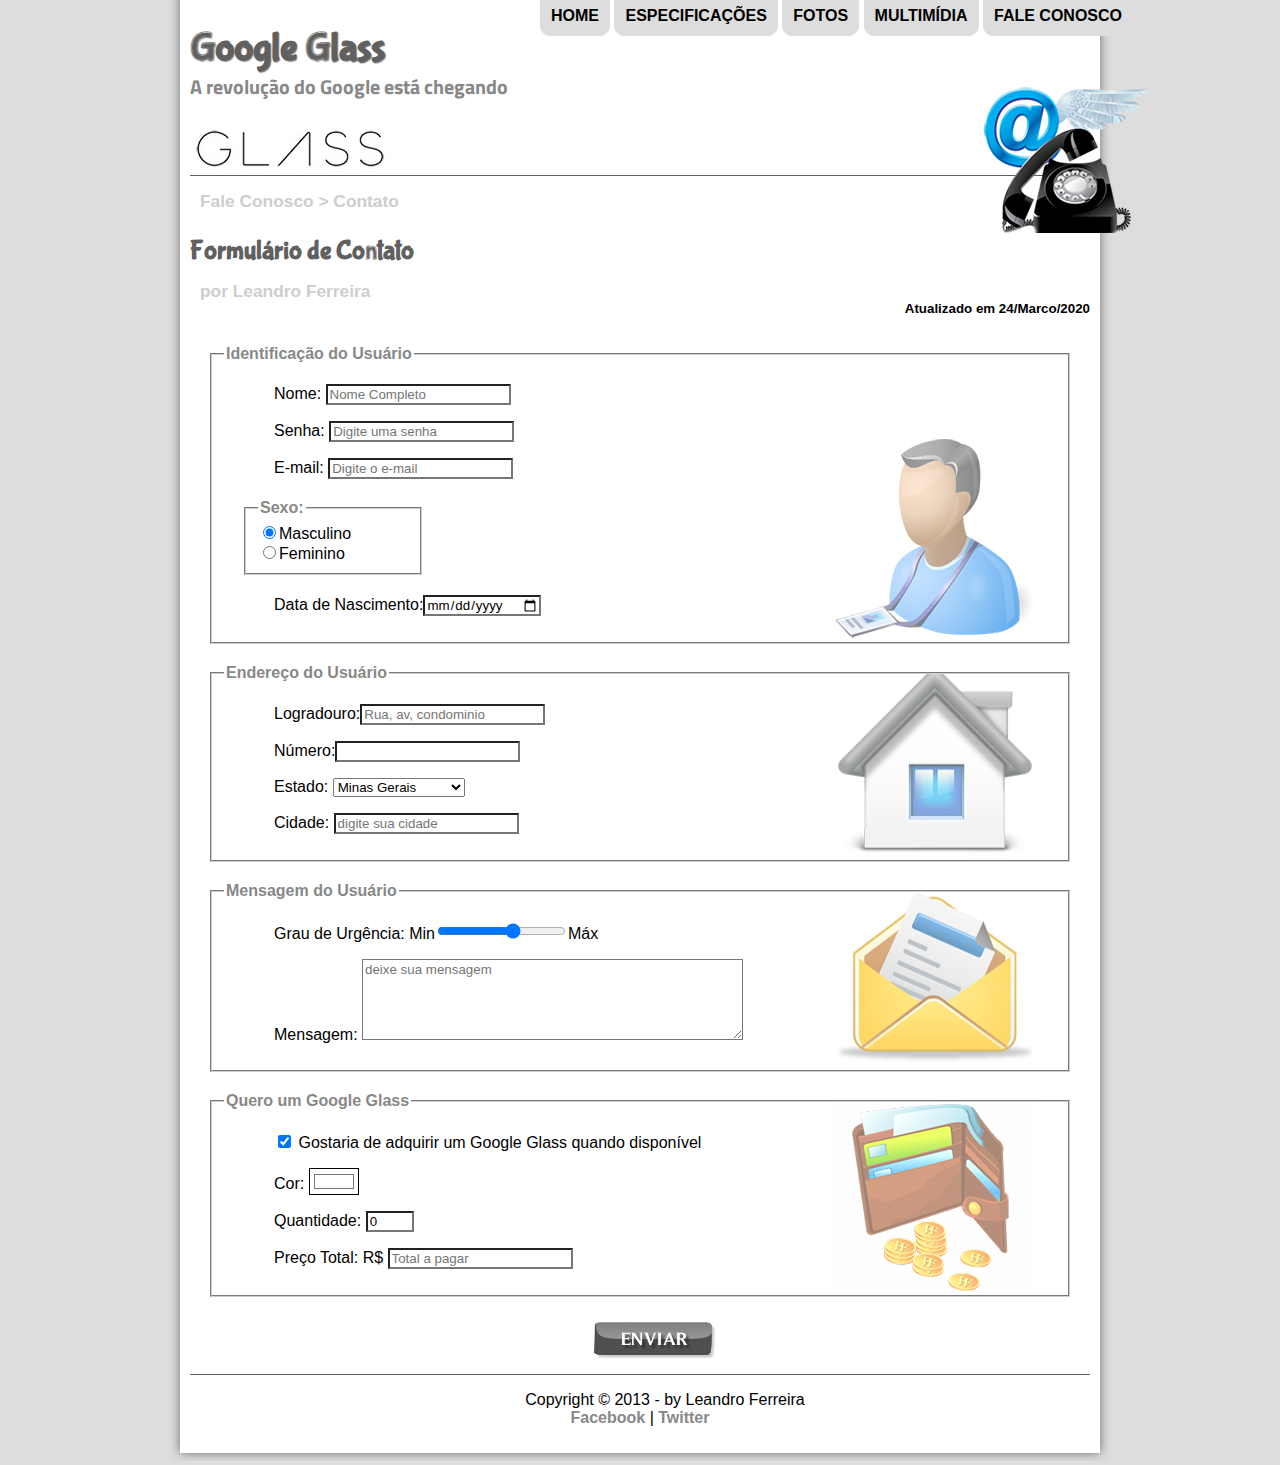
<file: fale-conosco.html>
<!DOCTYPE html>
<html lang="pt-br">
<head>
	<meta charset="utf-8">
	<title>Tudo sobre Google Glass</title>
		<link rel="stylesheet" type="text/css" href="_css/estilo.css"/>
		<link rel="stylesheet" href="_css/form.css">
		<script language="javascript" src="_javascript/funcoes.js"></script>
<script>
	function calc_total() {
		var qtd = parseInt(document.getElementById('cQtd').value);
		tot = qtd*1500;
		document.getElementById('cTot').value = tot;
	}
</script>
</head>
<body>
<div id="interface">
	<header id="cabecalho">
		<hgroup>
			<h1>Google Glass</h1>
			<h2>A revolução do Google está chegando</h2>
		</hgroup>
	
	<image id="icone" src="_imagens/contato.png"/>

	<nav id="menu">
		<h1>Menu Principal</h1>
			<ul>
				<li onmouseover="mudaFoto('_imagens/home.png')" onmouseout="mudaFoto('_imagens/glass-oculos-preto-peq.png')"><a href="index.html"> Home</a></li>
				<li onmouseover="mudaFoto('_imagens/especificacoes.png')" onmouseout="mudaFoto('_imagens/glass-oculos-preto-peq.png')"><a href="specs.html"> Especificações </a></li>	
				<li onmouseover="mudaFoto('_imagens/fotos.png')"onmouseout="mudaFoto('_imagens/glass-oculos-preto-peq.png')"><a href="fotos.html"> Fotos </a></li>
				<li onmouseover="mudaFoto('_imagens/multimidia.png')"onmouseout="mudaFoto('_imagens/glass-oculos-preto-peq.png')"><a href="multimidia.html"> Multimídia</a></li>
				<li onmouseover="mudaFoto('_imagens/contato.png')" onmouseout="mudaFoto('_imagens/contato.png')"><a href="fale-conosco.html"> Fale conosco</a></li>
			</ul>
	</nav>
	</header>
<section id="corpo-full" class="ft">
	<article id="noticia-principal">	
		<header id="cabecalho-artigo">
			<hgroup>
				<h2>Fale Conosco > Contato</h2>
				<h1>Formulário de Contato</h1>
				<h2>por Leandro Ferreira</h2>
				<h3 class="tad">Atualizado em 24/Marco/2020</h3>
			</hgroup>
		</header>
		<br/>
	<!--inicio do fomulario-->	
	<form method="post" id="fContato" action="mailto:leandrof.11@hotmail.com" oninput="calc_total();">
		<fieldset id="usuario">
			<legend>Identificação do Usuário</legend>
				<p><label for"cNome">Nome: <input type="text" name="tNome" id="cNome" maxlength="30" placeholder="Nome Completo"/></p></label>
				<p><label for="cSenha">Senha: </label><input type="password" name="tSenha" id="cSenha" maxlength="8" placeholder="Digite uma senha"/></p>
				<p><label for="cMail">E-mail: </label><input type="email" name="tMail" id="cMail" placeholder="Digite o e-mail"/></p>
				<fieldset id="sexo"> 
					<legend>Sexo:</legend>
						<input name="tSexo" id="cMasc" type="radio" checked /><label for="cMasc">Masculino</label><br/>
						<input name="tSexo" id="cFem" type="radio" /><label for="cFem">Feminino</label>
				</fieldset>	
				<p>Data de Nascimento:<input type="date" /></p>
		</fieldset>
		<fieldset id="endereco">
			<legend>Endereço do Usuário</legend>
				<p><label for="cRua">Logradouro:</label><input type="text" name="tRua" id="cRua" placeholder="Rua, av, condominio" /></p>
				<p><label for="cNum">Número:</label><input type="number" name="tNum" id="cNum"/></p>
				<p><label for="cEst">Estado:</label>
				<select name="tEst" id="cEst">
				<option >Minas Gerais</option>
				<option >Paraná</option>
				<option>Rio de Janeiro</option>
				<option>Rio Grande do Sul</option>
				<option>Santa Catarina</option>
				<option>São Paulo</option>
				</select></p>
				<p><label for="cCid">Cidade:</label>
				<input type="text" name="tCid" id="cCid" maxleght="40" placeholder="digite sua cidade" list="cidades"/>
				</p>
				<datalist id="cidades">
				<option value="Rio de Janeiro"></option>
				<option value="Niteroi"></option>
				<option value="Nova Iguaçu"></option>
				<option value="Belo Horizonte"></option>
				</datalist>
		</fieldset>
		<fieldset id="mensagem">
			<legend>Mensagem do Usuário</legend>
			<p><label for="cUrg">Grau de Urgência:</label> Min<input type="range" name="tUrg" id="cUrg" min="0" max="10" step="2">Máx</p>
			<p><label for="cMsg">Mensagem:</label>
			<textarea name="tMsg" id="cMsg" placeholder="deixe sua mensagem" cols="45" rows="5" ></textarea></p>
		</fieldset>
		<fieldset id="pedido">
			<legend>Quero um Google Glass</legend>
			<p><input type="checkbox" name="tPed" id="cPed" checked/>
			<label for="cPed">Gostaria de adquirir um Google Glass quando disponível</label></p>
			<p><label for="cCor">Cor:</label>
			<input type="color" name="tCor" id="cCor" value="#ffffff"/></p>
			<p><label for="cQtd">Quantidade:</label>
			<input type="number"  name="tQtd" id="cQtd" min="0" max="5" value="0"/></p>
			<p><label for="cTot">Preço Total: R$</label>
			<input type="text" name="tTot" id="cTot"  placeholder="Total a pagar" readonly /></p>
		</fieldset>
		<input type="image" id="buton" src="_imagens/botao-enviar.png" tEnviar/>
        <!--fim formulario-->      
	</form>
		</article>
</section>
<footer id="rodape">
	<p>Copyright &copy; 2013 - by Leandro Ferreira<br/>
		<a href="http://facebook.com/cursoemvideo" target="blank">Facebook</a> | <a href="http://twiter.com/cursoemvideo" target="blank">Twitter</a></p>
</footer>
</div>
</body>
</html>
</file>
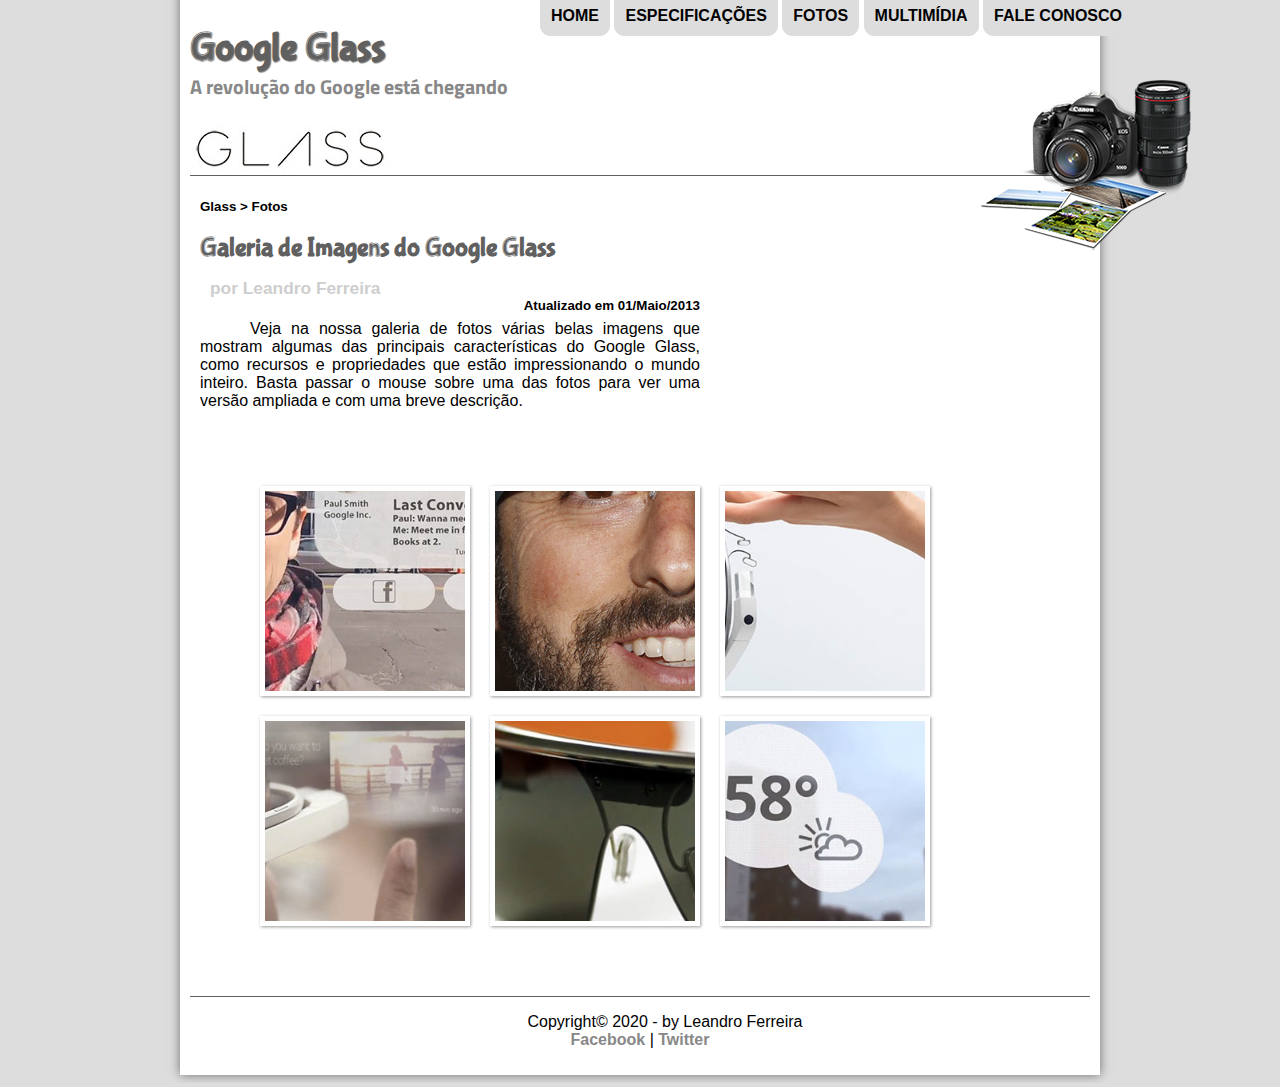
<file: fotos.html>
<!DOCTYPE html>
<html lang="pt-br">
	<head>
		<title>Tudo sobre o google glass</title>
		<meta charset="utf-8">
		<link rel="stylesheet" type="text/css" href="_css/estilo.css"/>
		<link rel="stylesheet" type="text/css" href="_css/fotos.css"/>
	</head>
	<script language="javascript" src="_javascript/funcoes.js"></script>
	<body>
		<div id="interface">
		<header id="cabecalho">
			<h1>Google Glass</h1>
			<h2>A revolução do Google está chegando</h2>

			<img id="icone" src="_imagens/fotos.png">
			<nav id="menu">	
				<h1>Menu Principal</h1>
				<ul>
					<li onmouseover="mudaFoto('_imagens/home.png')" onmouseout="mudaFoto('_imagens/fotos.png')"><a href="index.html">Home</a></li>
					<li onmouseover="mudaFoto('_imagens/especificacoes.png')" onmouseout="mudaFoto('_imagens/fotos.png')"><a href="specs.html">Especificações</a></li>
					<li onmouseover="mudaFoto('_imagens/fotos.png')"><a href="fotos.html">Fotos</a></li>
					<li onmouseover="mudaFoto('_imagens/multimidia.png')" onmouseout="mudaFoto('_imagens/fotos.png')"><a href="multimidia.html">Multimídia</a></li>
					<li onmouseover="mudaFoto('_imagens/contato.png')" onmouseout="mudaFoto('_imagens/fotos.png')"><a href="fale-conosco.html">Fale conosco</a></li>
				</ul>
			</nav>
		</header>
	<section id="corpo" class="ft">
		<article id="noticia-principal">
			<header id="cabecalho-artigo">
				<hgroup>
					<h3>Glass > Fotos</h3>
						<h1>Galeria de Imagens do Google Glass</h1>
						<h2>por Leandro Ferreira</h2>
						<h3 class="tad">Atualizado em 01/Maio/2013</h3>
				</hgroup>
			</header>
			<p>Veja na nossa galeria de fotos várias belas imagens que mostram algumas das principais características do Google Glass, como recursos e propriedades que estão impressionando o mundo inteiro. Basta passar o mouse sobre uma das fotos para ver uma versão ampliada e com uma breve descrição.</p>
		<ul id="album-fotos">
 			<li id="foto01"><span>Agenda e lembretes</span></li>
 			<li id="foto02"><span>Sergey Brin usando o Glass</span></li>
 			<li id="foto03"><span>Leve e compacto</span></li>
 			<li id="foto04"><span>Sensação de uma tela de 50"</span></li>
 			<li id="foto05"><span>Vários tipos de lente</span></li>
 			<li id="foto06"><span>Informações importantes</span></li>
		</ul>
		</article>
	</section>
	<footer id="rodape">
		<p>Copyright&copy; 2020 - by Leandro Ferreira<br/>

		<a href="http://facebook.com/cursoemvideo">Facebook</a> | <a href="htt://twiter.com/cursoemvideo">Twitter</a></p>
	</footer>
	</div>
	</body>
</html>
</file>
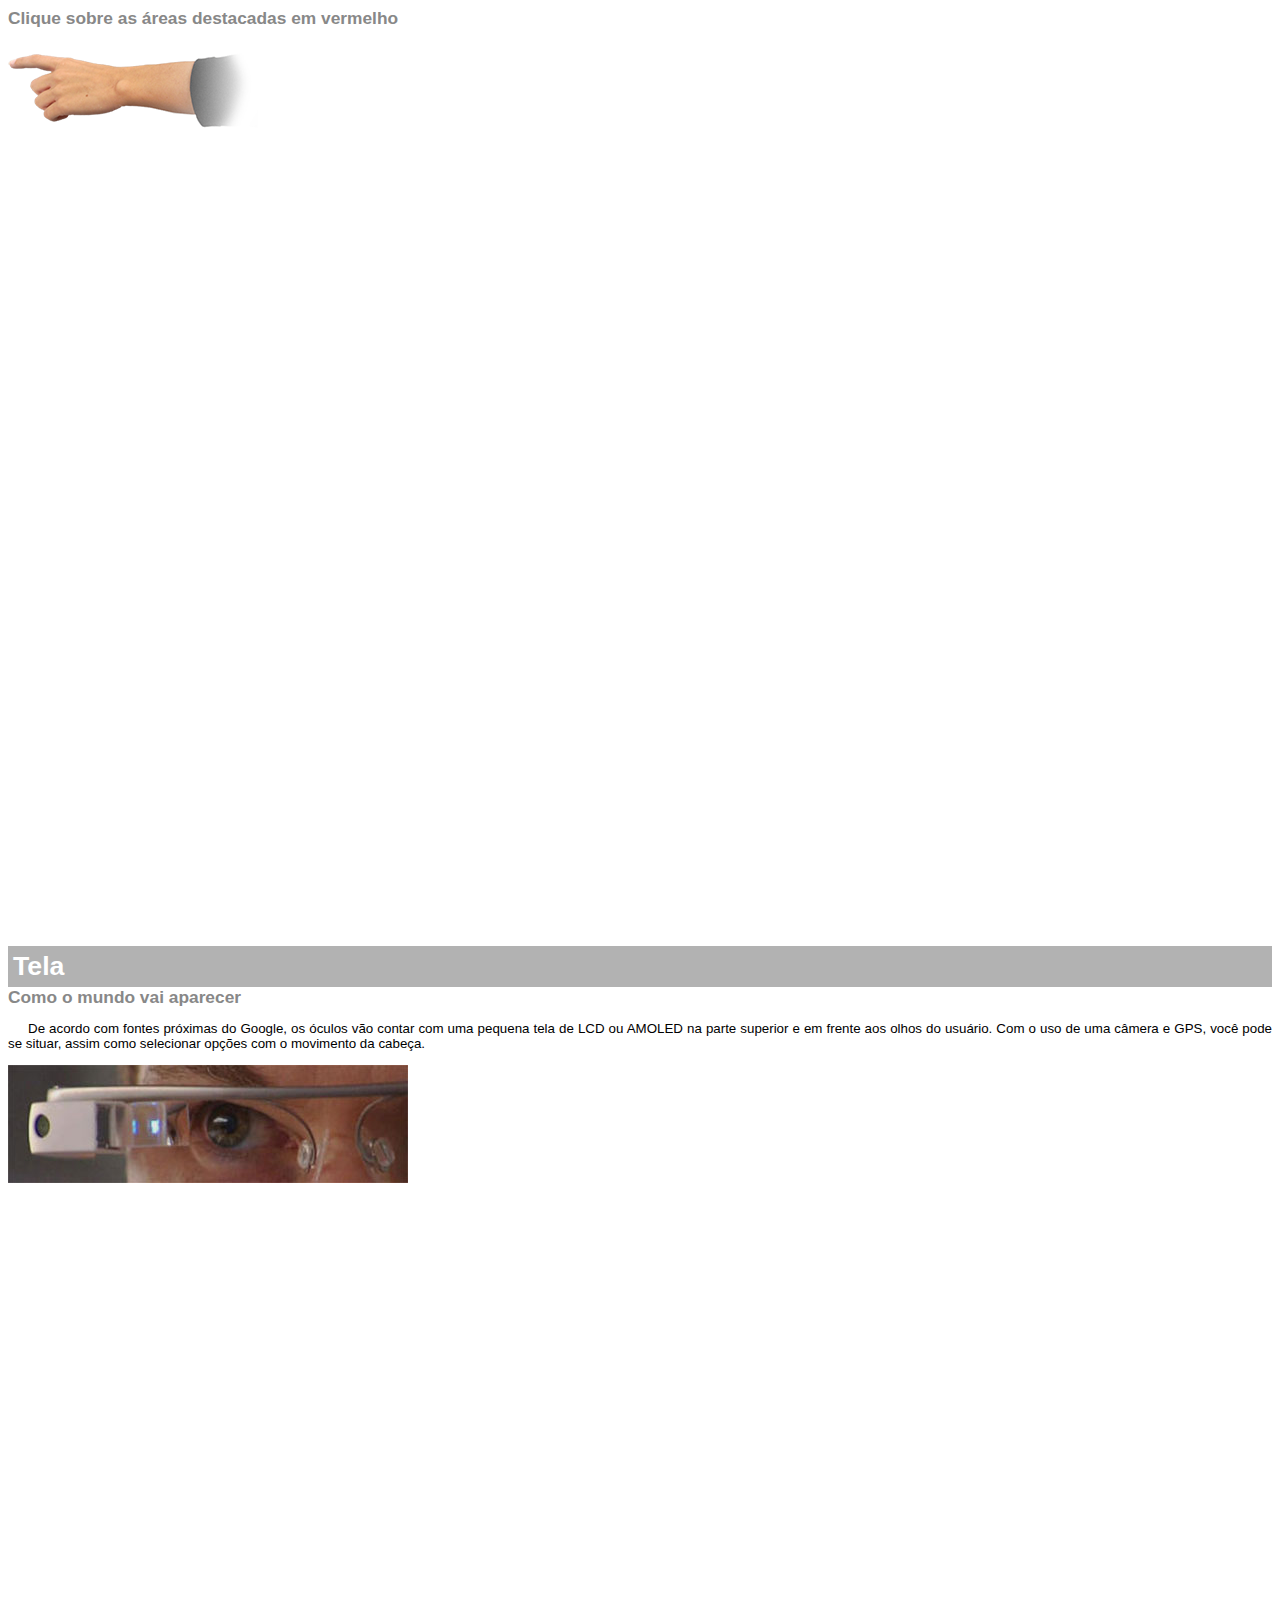
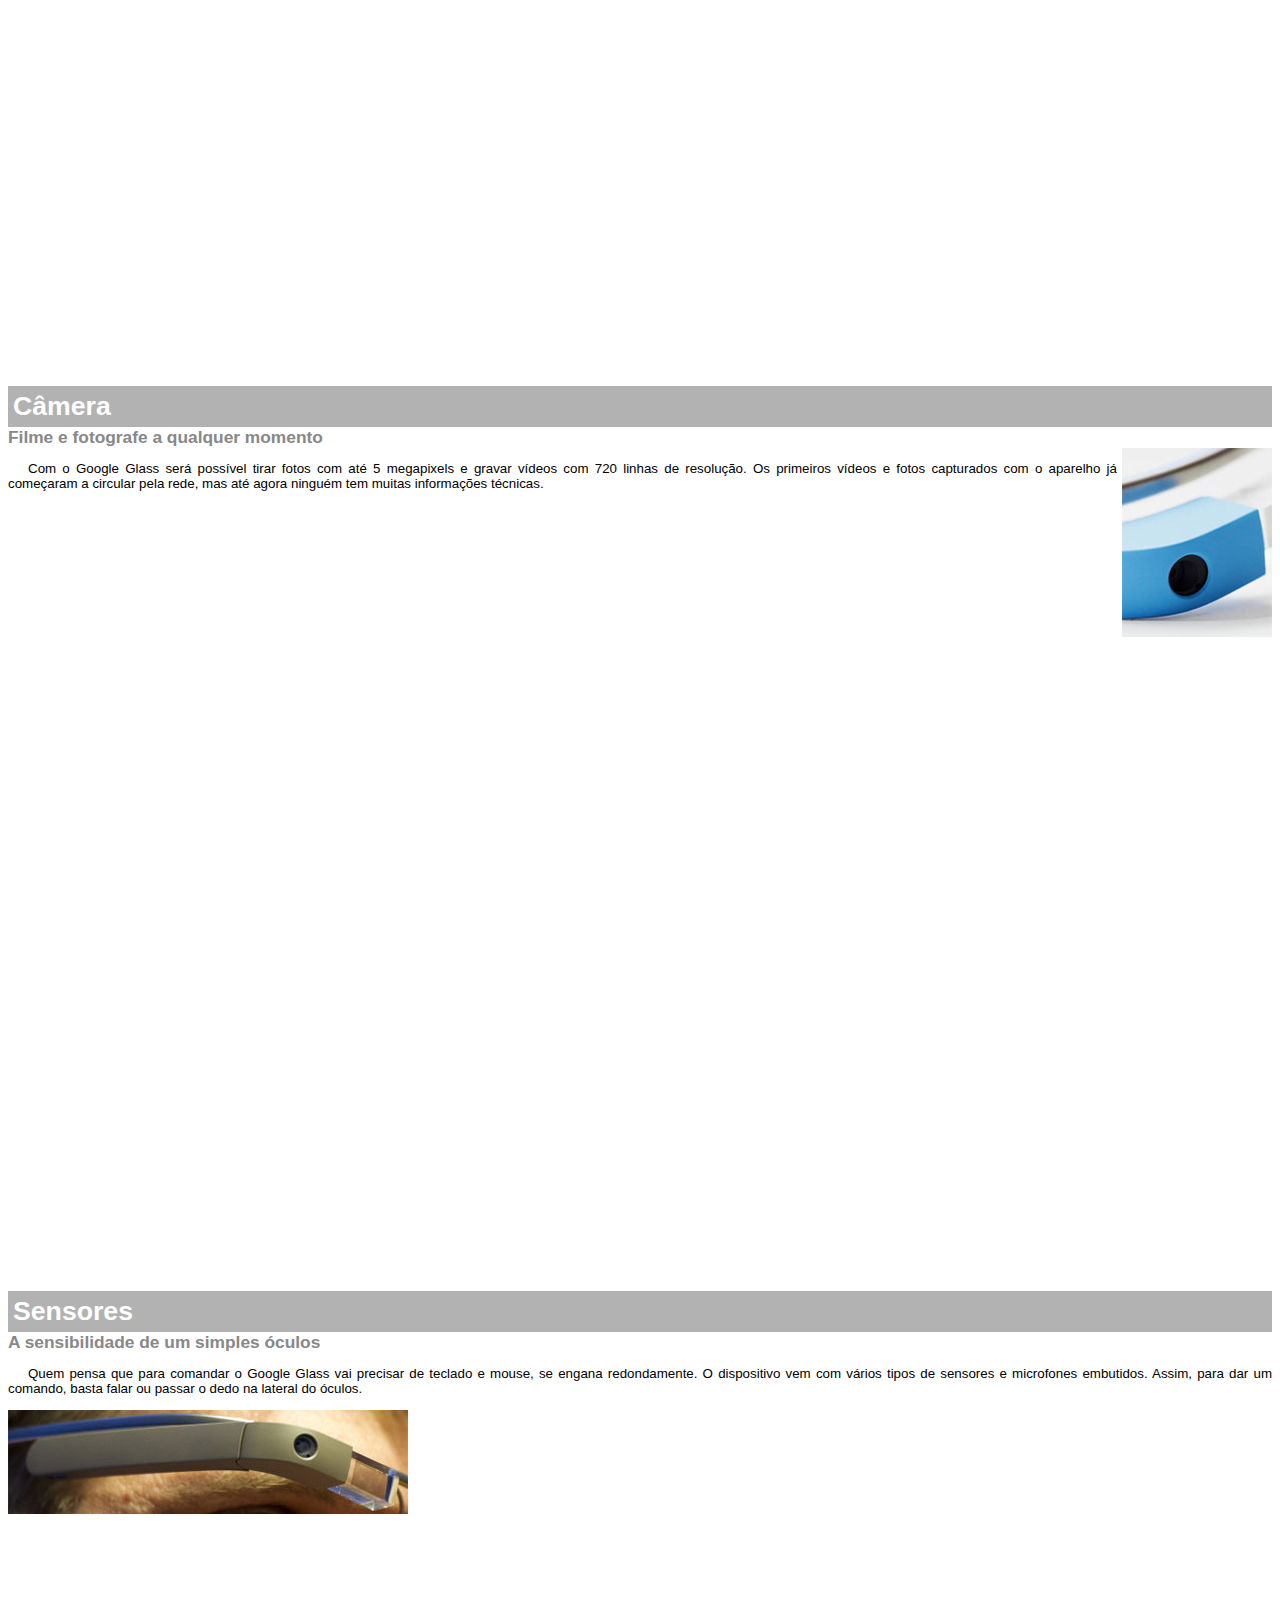
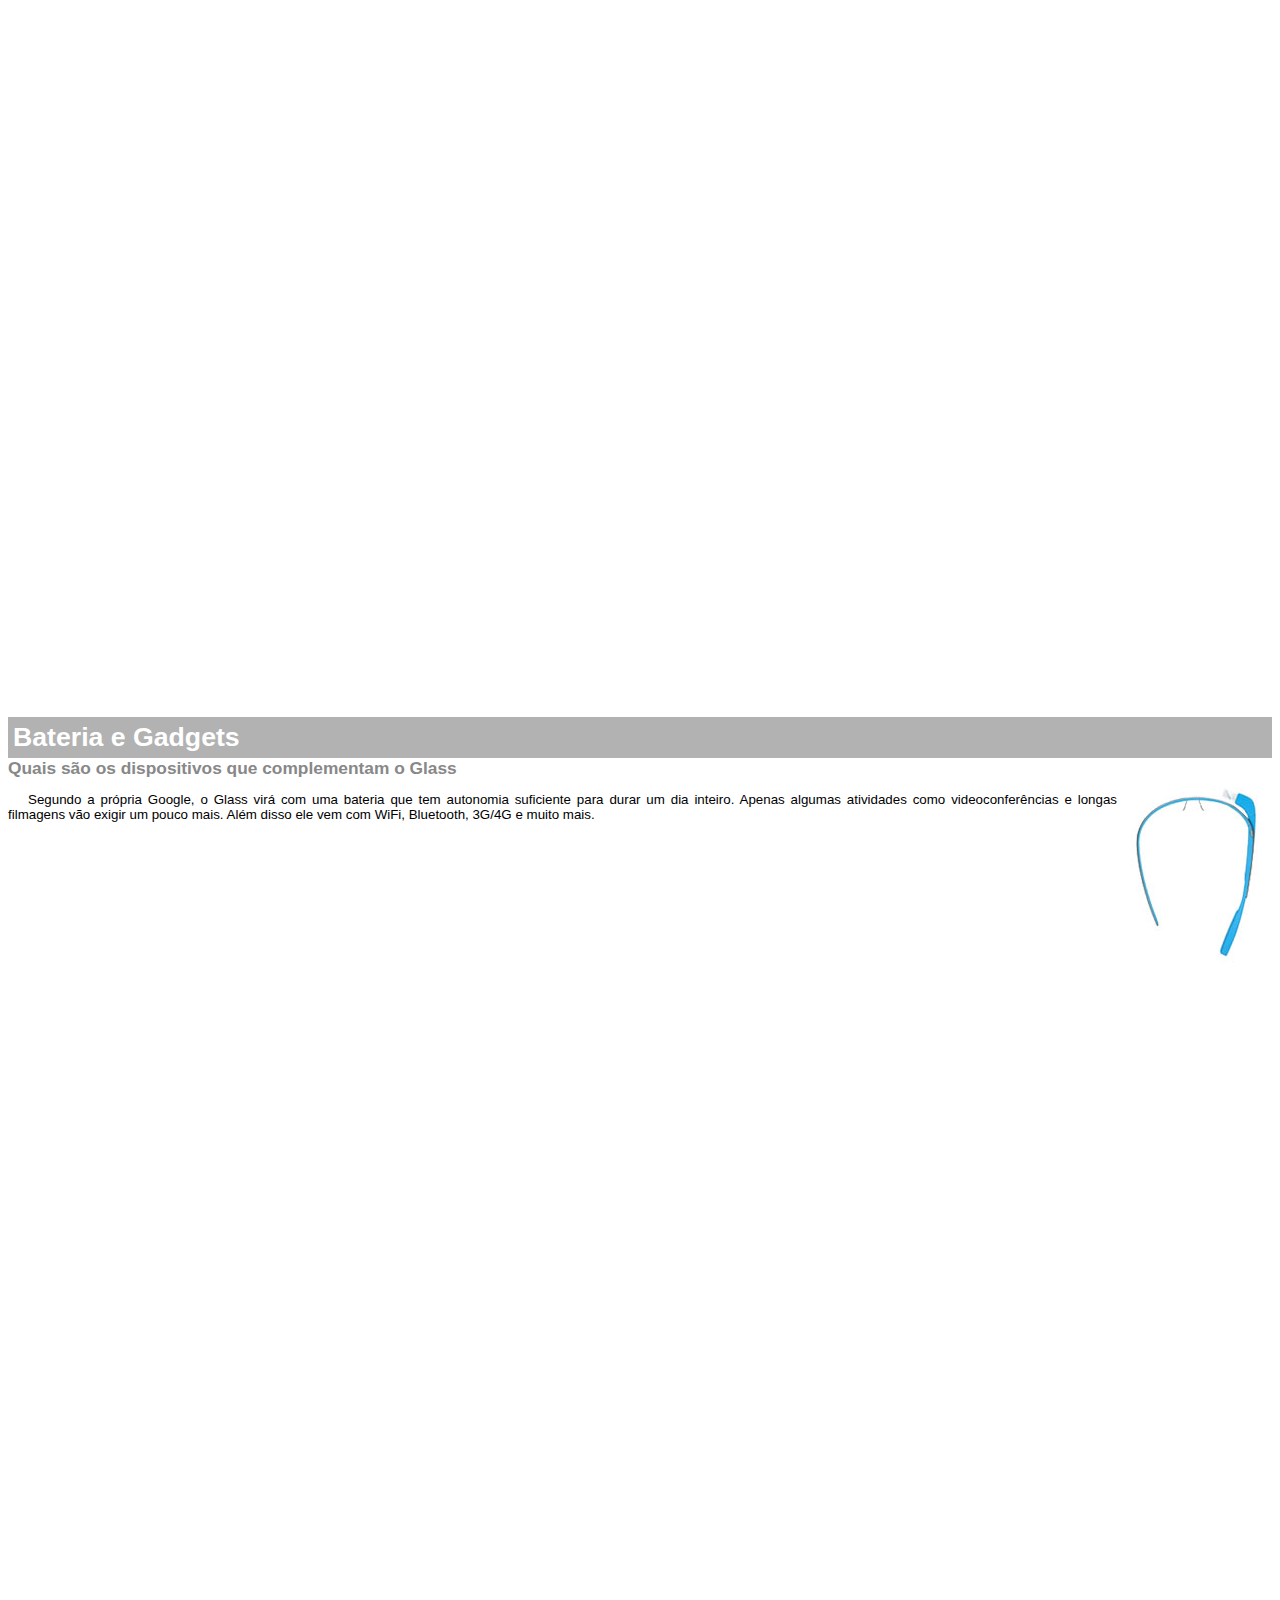
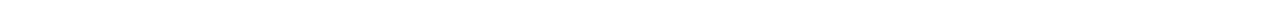
<file: google-glass.html>
<!DOCTYPE html>
<html lang="pt-br">
	<head>
		<title>Informacoes sobre Google Glass</title>
		<meta charset="utf-8"/>
		<style>
			body {
				font-family: arial;
				font-size: 10pt;
				overflow-x: hidden;
				overflow-y: hidden;
			}
			p {
				text-align: justify;	
				text-indent: 20px;
			}
			article {
				margin-bottom: 800px;
			}
			article h1{
				font-size: 20pt;
				color: #ffffff;
				background-color: rgba(0,0,0,.3);
				padding: 5px;
				margin:0px;
				
			}
			article h2 {
				font-size: 13pt;
				color: #888888;
				margin: 0px;
			}
			img.img-dir {
				display: block;
				float: right;
				margin-left: 5px;
			}
		</style>
	</head>
	<body>
		<article id="topo">
			<header>
				<h2>Clique sobre as áreas destacadas em vermelho</h2>
		</header>
<img src="_imagens/mao.png" alt="mão apondando para a esquerda"/>
		</article>

		<article id="tela">
			<header>
				<h1>Tela</h1>
				<h2>Como o mundo vai aparecer</h2>
			</header>
			<p>De acordo com fontes próximas do Google, os óculos vão contar com uma pequena tela de LCD ou AMOLED na parte superior e em frente aos olhos do usuário. Com o uso de uma câmera e GPS, você pode se situar, assim como selecionar opções com o movimento da cabeça.</p>
<img src="_imagens/det-tela.jpg" alt="tela do google glass"/>
		</article>

		<article id="camera">
			<header>
				<h1>Câmera</h1>
				<h2>Filme e fotografe a qualquer momento</h2>
			</header>
<img src="_imagens/det-camera.jpg" class="img-dir" alt="camera do google glass"/>
			<p>Com o Google Glass será possível tirar fotos com até 5 megapixels e gravar vídeos com 720 linhas de resolução. Os primeiros vídeos e fotos capturados com o aparelho já começaram a circular pela rede, mas até agora ninguém tem muitas informações técnicas.</p>

		</article>

		<article id="sensores">
			<header>
				<h1>Sensores</h1>
				<h2>A sensibilidade de um simples óculos</h2>
			</header>
			<p>Quem pensa que para comandar o Google Glass vai precisar de teclado e mouse, se engana redondamente. O dispositivo vem com vários tipos de sensores e microfones embutidos. Assim, para dar um comando, basta falar ou passar o dedo na lateral do óculos.</p>

<img src="_imagens/det-touch.jpg"alt="sensores do google glass"/>

		</article>
		<article id="gadgets">
			<header>
				<h1>Bateria e Gadgets</h1>
				<h2>Quais são os dispositivos que complementam o Glass</h2>
			</header>
<img src="_imagens/det-bateria.jpg" alt="gadgets e  bsteria do google glass" class="img-dir"/>
		<p>Segundo a própria Google, o Glass virá com uma bateria que tem autonomia suficiente para durar um dia inteiro. Apenas algumas atividades como videoconferências e longas filmagens vão exigir um pouco mais. Além disso ele vem com WiFi, Bluetooth, 3G/4G e muito mais.</p>

		</article>
	</body>
</html>
</file>
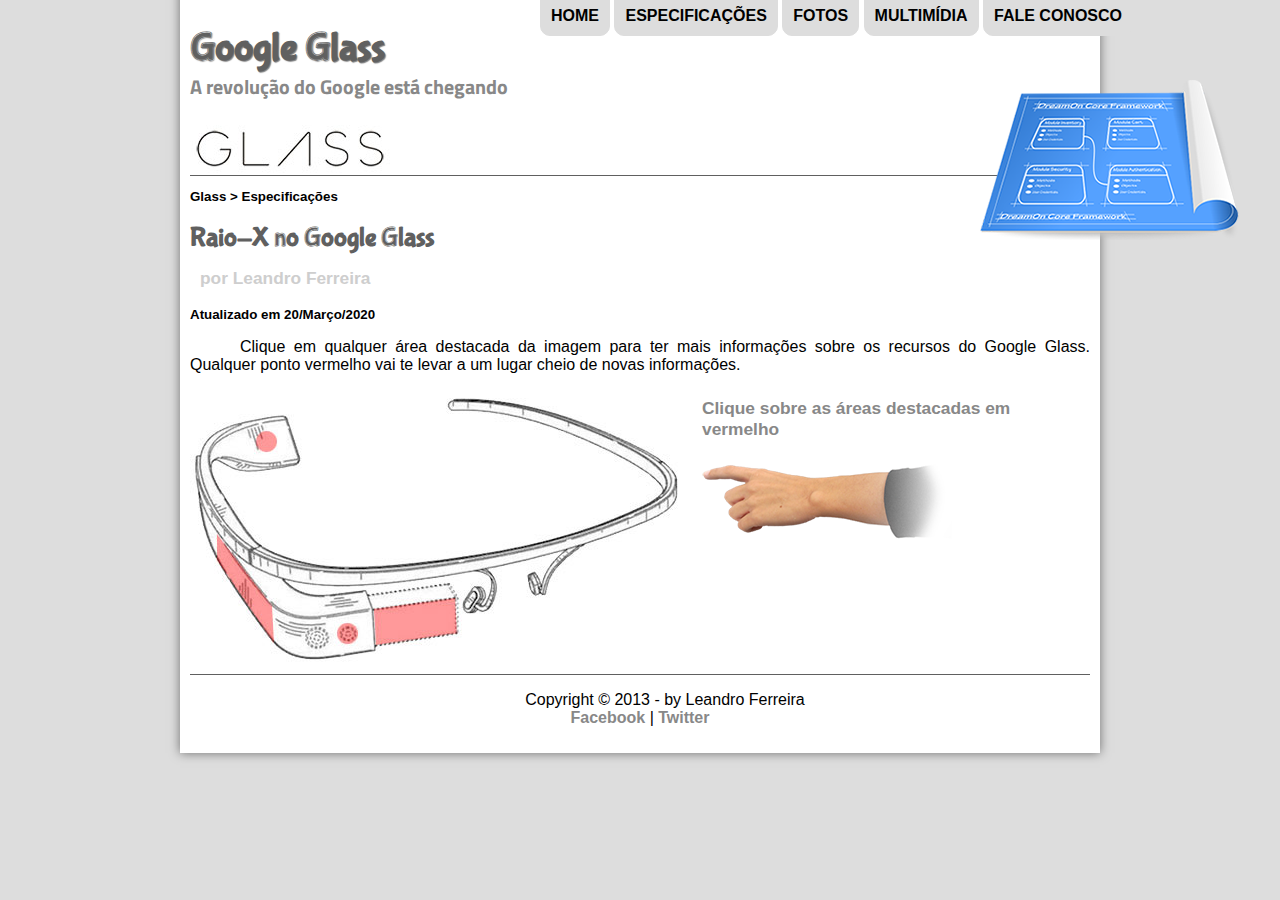
<file: specs.html>
<!DOCTYPE html>
<html lang="pt-br">
<head>
	<meta charset="utf-8">
	<title>Tudo sobre Google Glass</title>
		<link rel="stylesheet" type="text/css" href="_css/estilo.css"/>
		<link rel="stylesheet" type="text/css" href="_css/specs.css"/>
</head>
<script language="javascript" src="_javascript/funcoes.js"></script>
<body>
<div id="interface">
	<header id="cabecalho">
	<hgroup>
	<h1>Google Glass</h1>
	<h2>A revolução do Google está chegando</h2>
    </hgroup>
	
	<img id="icone" src="_imagens/especificacoes.png"/>

	<nav id="menu">
	<h1>Especificacoes</h1>
		<ul>
			<li onmouseover="mudaFoto('_imagens/home.png')" onmouseout="mudaFoto('_imagens/especificacoes.png')"><a href="index.html"> Home</a></li>
			<li onmouseover="mudaFoto('_imagens/especificacoes.png')" onmouseout="mudaFoto('_imagens/especificacoes.png')"><a href="specs.html"> Especificações </a></li>	
			<li onmouseover="mudaFoto('_imagens/fotos.png')"onmouseout="mudaFoto('_imagens/especificacoes.png')"><a href="fotos.html"> Fotos </a></li>
			<li onmouseover="mudaFoto('_imagens/multimidia.png')"onmouseout="mudaFoto('_imagens/especificacoes.png')"><a href="multimidia.html"> Multimídia</a></li>
			<li onmouseover="mudaFoto('_imagens/contato.png')" onmouseout="mudaFoto('_imagens/especificacoes.png')"><a href="fale-conosco.html"> Fale conosco</a></li>
		</ul>
	</nav>

</header>
<section id="corpo-full">
<article id="noticia-principal">
<header id="cabecalho-artigo">
<h3>Glass > Especificações</h3>
<h1>Raio-X no Google Glass</h1>
<h2>por Leandro Ferreira</h2>
<h3 class="direita">Atualizado em 20/Março/2020</h3>
</header>
<p>Clique em qualquer área destacada da imagem para ter mais informações sobre os recursos do Google Glass. Qualquer ponto vermelho vai te levar a um lugar cheio de novas informações.</p>
<section id="conteudo">
	<img src="_imagens/glass-esquema-marcado.jpg" usemap="#meumapa"/>
	<map name="meumapa">
	<area shape="poly" coords="180,220,264,208,267,245,184,260" href="google-glass.html#tela" target="janela"/>
	<area shape="circle" coords="157,244,11" href="google-glass.html#camera" target="janela" />
	<area shape="circle" coords="75,52,12" href="google-glass.html#gadgets" target="janela" />
	<area shape="poly" coords="28,149,82,216,82,254,20,167" href="google-glass.html#sensores" target="janela" />
	</map>
	<iframe src="google-glass.html" name="janela" id="frame-spec">
	</iframe>
</section>
</article>
</section>
<footer id="rodape">
<p>Copyright &copy; 2013 - by Leandro Ferreira<br/>

<a href="http://facebook.com/cursoemvideo" target="blank">Facebook</a> | <a href="http://twiter.com/cursoemvideo" target="blank">Twitter</a></p>
</footer>
<div>
</body>
</html>
</file>
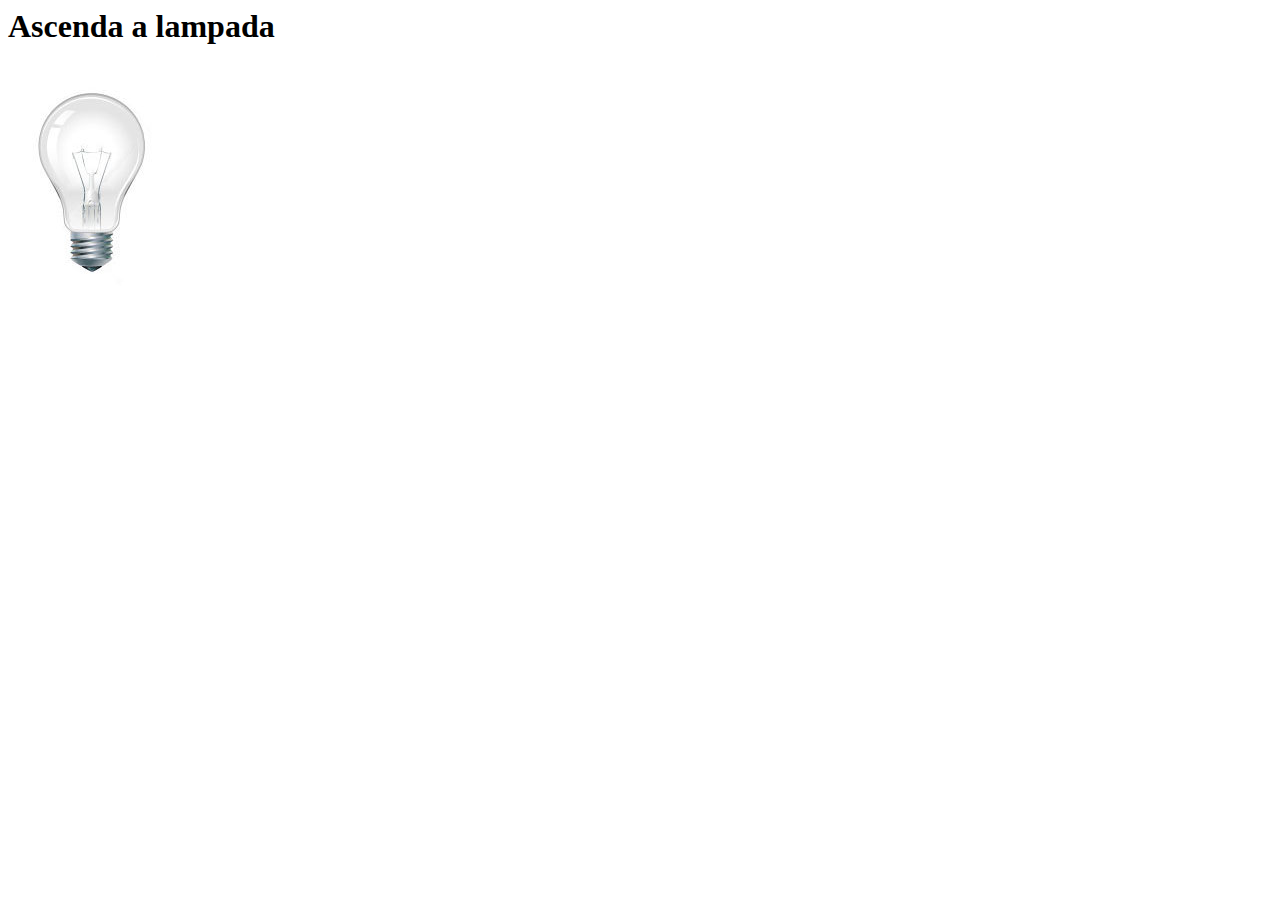
<file: Teste_JavaScript.html>
<DOCTYPE html>
<html lang="pt-br">
<head>
<meta charset="utf-8">
	<title>Teste JavaScript</title>
	<script> 
		function acendeLampada(){
		document.getElementById("luz").src="_imagens/lampada-acesa.jpg";	 
			 
		}
		function apagaLampada() {
		document.getElementById("luz").src="_imagens/lampada-apagada.jpg";
		}
		function quebraLampada(){
		document.getElementById("luz").src="_imagens/lampada-quebrada.jpg";
		}
		
	</script>
</head>
<body>
	<h1>Ascenda a lampada</h1>
	<img src="_imagens/lampada-apagada.jpg" id="luz" onmousemove="acendeLampada()" onmouseout="apagaLampada()" onclick="quebraLampada()"/>
</body>
</html>
</file>
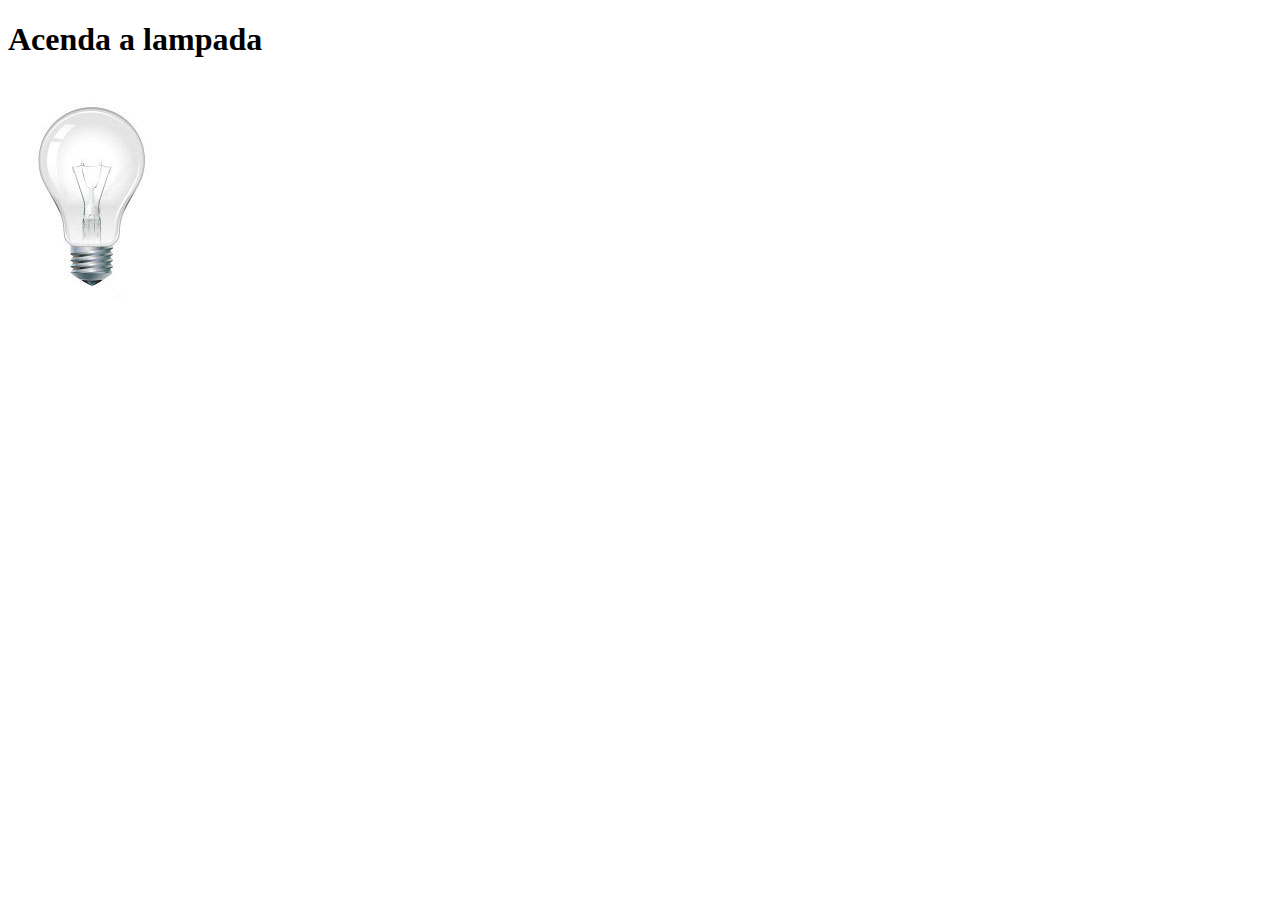
<file: Teste_JavaScript2.html>
<!DOCTYPE html>
<html lang="pt-br">
<head>
<title></title>
<meta charset="utf-8">
<script>
	var quebrada = false;
	function mudaLampada(tipo){
	if (!quebrada){
	document.getElementById("luz").src = "_imagens/" + tipo +".jpg";
		if (tipo == 'lampada-quebrada'){
		quebrada = true;
		}
	}
	}
</script>
</head>
<body>
<h1>Acenda a lampada</h1>
<img src="_imagens/lampada-apagada.jpg" id="luz" onmousemove="mudaLampada('lampada-acesa')" onmouseout="mudaLampada('lampada-apagada')" onclick="mudaLampada('lampada-quebrada')"/>
</body>
</html>
</file>
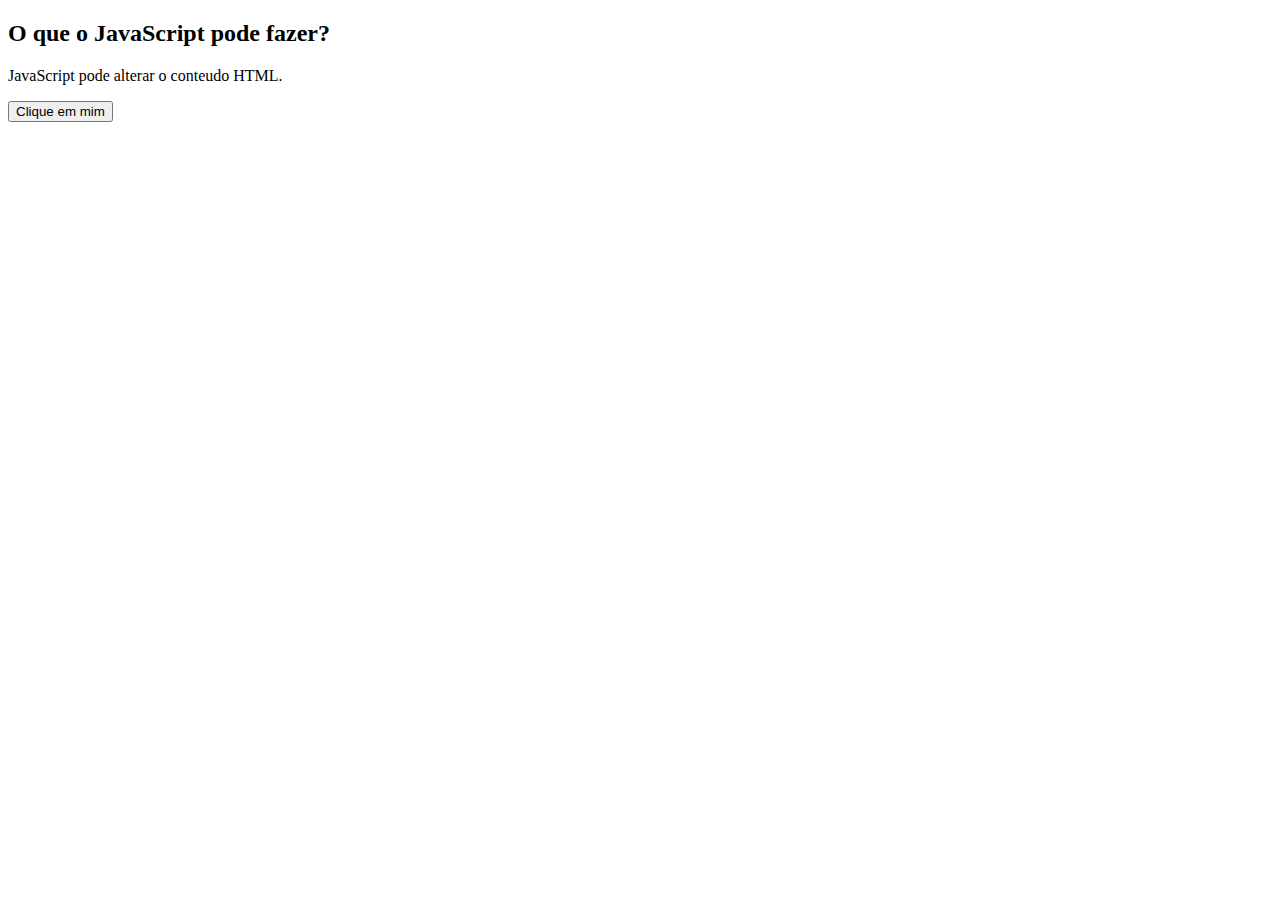
<file: testeJavaScript.html>
<!DOCTYPE html>
<html lang="pt-br">
	<head>
		<meta charset="utf-8">
		<title>Teste 2 JavaScript</title>
	</head>
	<body>
		<h2>O que o JavaScript pode fazer?</h2>
		<p id="demo"> JavaScript pode alterar o conteudo HTML.</p>
		<button type="button" onvlick='document.getElementById' ("demo")> Clique em mim</button>
	</body>
</html>
</file>
<file: _css/estilo.css>
@charset "utf-8";
	@import url('https://fonts.googleapis.com/css?family=Titillium+Web&display=swap');
	@font-face {
		font-family: 'FontLogo';
		src: url("../_fonts/bubblegum-sans-regular.otf");
	}

	body{
		background-color: #dddddd;
		color: rgba(0,0,0,1);
		font-family:Arial, sans-serif;
	}

	p{
		text-align: justify; 
		text-indent: 50px;
	}

	a{
		color:#888888;
		text-decoration:none;
		font-weight:bold;
	}

	a:hover {
		color:#cecece;
		font-weight:bolder;
	}

	/*Formatacao da div interface*/
	div#interface {
		background-color:#ffffff;
		width:900px;
		margin: -20px auto 0px auto;
		/*as configuracoes de padding sao as mesmas de margin porem padding serve para espacamento interno dos conteiners enquanto margin serve para espacamento interno */
		/*se todas as medidas de padding forem iguais pode-se informar apenas um parametro para todas */
		padding: 10px;
		box-shadow: 0px 0px 10px rgba(0,0,0,.5); 
	}
	/*Formatação de imagens com legenda*/ 
	
	figure.foto-legenda{
		position: relative;
		border: 8px solid white;
		box-shadow: 1px 1px 4px black;
	}
	
	figure.foto-legenda img{
		width: 100%;
		height: 100%;
		
	}
	
	figure.foto-legenda figcaption {
		opacity: 0;
		position: absolute;
		top: 0px;
		background-color: rgba(0,0,0,.4);
		color: white;
		width: 100%;
		height: 100%;
		padding: 10px;
		box-sizing: border-box;
		transition: opacity 1s;
	}
	
	figure.foto-legenda:hover figcaption {
		opacity: 1;
	}
	
	/*Formatacao do menu*/
	nav#menu {
		display:block;
	}

	nav#menu ul {
		list-style:none;
		text-transform: uppercase;
		position:absolute;
		top:-20px;
		left:500px;
	}

	nav#menu li{
		border : 1px solid #dddddd;
		-webkit-border-radius:0px 0px 10px 10px;
		display: inline-block;
		background-color: #dddddd;
		padding: 10px;
	}

	nav#menu li:hover{
		background-color:#606060;
		transition: background-color 1s;
	}

	nav#menu h1{
		display:none;
	}

	nav#menu a{
		text-decoration: none;
		color: black;
	}

	nav#menu a:hover{
		color: white;
	}
	
	/*Formatacao da parte relacionada ao id criado com o nome de "corpo"*/

	section#corpo {
		display:block;
		width: 500px;
		float:left;
		border-right: 1px #606060 solid;
		margin:auto;
		padding:10px;
	}

	section#corpo.ft{
		border:none;
		
		
	} 

	article#noticia-principal h2{
		font-size:12pt;
		color:#606060;
		background-color:#dddddd;
		padding:5px 0px 5px 10px;
		margin:10px 0px 10px 0px;
		
	}

	header#cabecalho-artigo h1{
		font-family:'FontLogo', sans-serif;
		font-size: 20pt;
		color: #606060;
		margin-bottom:0px;
	}

		header#cabecalho-artigo h2{
		font-size:13pt;
		color:#cecece;
		background-color:#ffffff;
		margin-bottom:0px;
	}

		header#cabecalho-artigo h3{
		font-size:10pt;
	}
	
	header#cabecalho-artigo h3.tad{
		font-size:10pt;
		display:block;
		float:right;
		margin:-6px 0px 0px 0px;
	}
	
	table#tabelaspec {
		border: 1px solid #606060;
		border-spacing:0px;
		margin-left: auto;
		margin-right:auto;
	}
	
	table#tabelaspec td{
		border:1px solid #606060;
		padding:10px;
		text-align:center;
		vertical-align:middle;
		font-weight:bold;
	}
	
	table#tabelaspec caption{
		color:#888888;
		font-weight:bolder;
		font-size:13pt;
	}
	
	table#tabelaspec caption span {
		display:block;
		float:right;
		font-size:8pt;
		color:#000000;
		margin-top:10px;
	}
	
	table#tabelaspec td.ce {
		color:#ffffff;
		background-color: #606060;
		vertical-align:top;
		font-weight:bold;
	}
	
	table#tabelaspec td.cd{
		background-color:#cecece;
		
	}
	
	aside#lateral {
		display:block;
		width:350px;
		float:right;
		background-color:#dddddd;
		padding:10px;
		box-shadow: 2px 2px 2px rgba(0,0,0.4)
		
	}
	
	aside#lateral h1{
		font-family:'FontLogo', sans-serif;
		color:#606060;
		margin:30px 0px 0px 0px;
		font-size:20pt;
	
	}
	
	aside#lateral h2{
		font-size:13pt;
		color: #ffffff;
		background: #606060;
		padding: 6px 0px 6px 10px;
	}
	
	footer#rodape {
		clear:both;
		border-top:1px #606060 solid;
	}
	
	footer#rodape p {
		text-align: center;
;
	}
	
	/* formatacao do oculos icone*/
	
	header#cabecalho img#icone {
		position:absolute;
		left:980px;
		top:80px;
		
	}
	
	header#cabecalho{
		border-bottom:1px #606060 solid;
		height:150px;
		background:url("../_imagens/glass-logo-peq.jpg") no-repeat 0px 100px;
	}
	
	header#cabecalho h1 {
		font-family: 'FontLogo', sans-serif;
		font-size: 30pt;
		color: #606060;
		text-shadow: 1px 1px 1px rgba(0,0,0,.5);
		padding:0px;
		margin-bottom:0px;
	}
	
	header#cabecalho h2{
		font-family: 'Titillium Web', sans-serif;
		font-size:15pt;
		color:#888888;
		padding:0px;
		margin-top:0px;
	}
	
	video#filme.aside-filme{
		width: 350px;
	}
</file>
<file: _css/form.css>
@charset-utf8

form {
	width:500px;
	margin:auto;
}

input, textarea {
	font-family:sans-serif;
	font-weight:notmal;
	font-size: 13pts;
	background-color:rgba(255,255,255,.8);
}

input:hover, textarea:hover {
	background-color:#dddddd;
}

legend{
	color:#888888;
	font-weight:bolder;
	font-size:13pts;
	font-family:sans-serif;
}

fieldset{
	border-color:#cecece;
	margin:20px;
}

fieldset#sexo {
	width:150px;
}

fieldset#usuario {
	background: url("../_imagens/icone-contato.png") no-repeat 95% 95% ;
}

fieldset#endereco {
	background: url("../_imagens/icone-endereco.png") no-repeat 95% 95%;
}

fieldset#mensagem {
	background:url("../_imagens/icone-mensagem.png") no-repeat 95% 95%;
}
fieldset#pedido {
	background: url("../_imagens/icone-pagamento.png") no-repeat 95% 95%;
}

input#buton {
	margin-left:400px;
}
</file>
<file: _css/fotos.css>
@charset "utf-8";
ul#album-fotos{
	width: 700px;
	margin: 0 auto;
	padding: 50px;
	overflow: hidden;
	list-style: none;
}

ul#album-fotos li{
	float: left;
	width: 200px;
	height: 200px;
	margin: 10px;
	border: 5px solid #ffffff;
	background-color: #ffffff;
	box-shadow: 1px 1px 3px rgba(0, 0, 0, .4);
}

ul#album-fotos li:hover{
	-webkit-transform: scale(1.5);
	-webkit-transition: all 0.5s ease-in;
}

ul#album-fotos li span{
	opacity: 0;
	color: #ffffff;
	text-shadow: 1px 1px 1px #000000;
	padding:5px;
	background-color: rgba(0 , 0, 0,.4);
	line-height: 370px;
	
}

ul#album-fotos li:hover span{
	opacity:1;
}
 
ul#album-fotos li#foto01{
	background: url('../_imagens/galeria-01.jpg') no-repeat;
	background-position: 50% 50%;
	background-size: 400px 400px;
	background-color: #ffffff;
}

ul#album-fotos li#foto01:hover {
	background-position: 0px 0px;
	background-size: 200px 200px;
}

ul#album-fotos li#foto02{
	background: url('../_imagens/galeria-02.jpg') no-repeat;
	background-position: 50% 50%;
	background-size: 400px 400px;
	background-color: #ffffff;
}

ul#album-fotos li#foto02:hover {
	background-position: 0px 0px;
	background-size: 200px 200px;
}

ul#album-fotos li#foto03{
	background: url('../_imagens/galeria-03.jpg') no-repeat;
	background-position: 50% 50%;
	background-size: 400px 400px;
	background-color: #ffffff;
}

ul#album-fotos li#foto03:hover {
	background-position: 0px 0px;
	background-size: 200px 200px;
}

ul#album-fotos li#foto04{
	background: url('../_imagens/galeria-04.jpg') no-repeat;
	background-position: 50% 50%;
	background-size: 400px 400px;
	background-color: #ffffff;
}

ul#album-fotos li#foto04:hover {
	background-position: 0px 0px;
	background-size: 200px 200px;
}

ul#album-fotos li#foto05{
	background: url('../_imagens/galeria-05.jpg') no-repeat;
	background-position: 50% 50%;
	background-size: 400px 400px;
	background-color: #ffffff;
}

ul#album-fotos li#foto05:hover {
	background-position: 0px 0px;
	background-size: 200px 200px;
}

ul#album-fotos li#foto06{
	background: url('../_imagens/galeria-06.jpg') no-repeat;
	background-position: 50% 50%;
	background-size: 400px 400px;
	background-color: #ffffff;
}

ul#album-fotos li#foto06:hover {
	background-position: 0px 0px;
	background-size: 200px 200px;
}
</file>
<file: _css/specs.css>
@charset "utf-8";

section#conteudo{
	width:1000px;
	margin:auto;
}

iframe#frame-spec{
	width:400px;
	height:280px;
	border:none;
	overflow: hidden;
}
iframe#frame-spec::-webkit-scrollbar {
	display:none;
}
</file>
